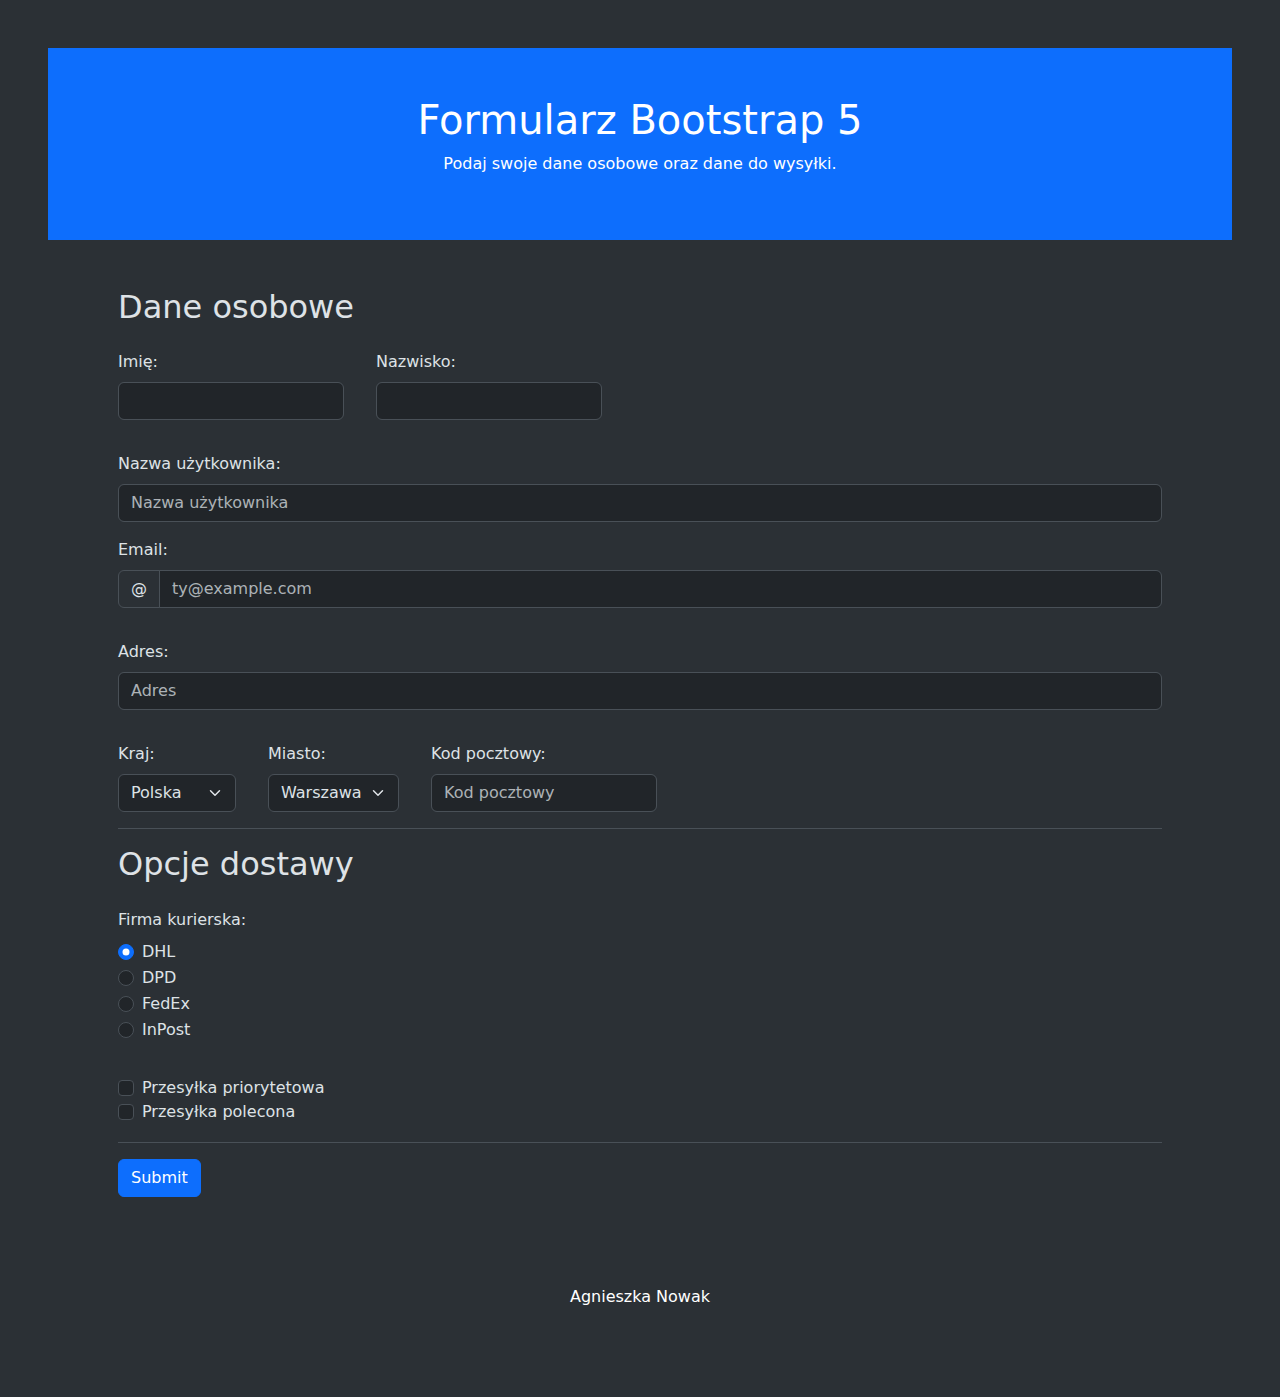
<file: src/form.html>
<!DOCTYPE html>
<html lang = "pl" data-bs-theme="dark">

<head>
  <link rel="stylesheet" href="main.css">
  <link rel="stylesheet" href="custom-colors.css">
  <script src="bootstrap.bundle.min.js"></script>
</head>

<body class="p-5 bg-custom-gray">

  <div class="p-5 bg-primary text-white text-center">
    <h1>Formularz Bootstrap 5</h1>
    <p>Podaj swoje dane osobowe oraz dane do wysyłki.</p> 
  </div>

  <div class="container p-5">
    <h2>Dane osobowe</h2>
    <form>

      <div class="d-flex pb-3 pt-3">
        <div class="me-3">
          <label for="imie" class="form-label">Imię:</label>
          <input id="imie" class="form-control">
        </div>
        <div class="ms-3">
          <label for="nazwisko" class="form-label">Nazwisko:</label>
          <input id="nazwisko" class="form-control">
        </div>
      </div>

      <div class="pb-3 pt-3">
        <label for="nazwa" class="form-label">Nazwa użytkownika:</label>
        <input id="nazwa" class="form-control" placeholder="Nazwa użytkownika">
      </div>

      <label for="email" class="form-label">Email:</label>
      <div class="input-group mb-3" id="email">
        <span class="input-group-text">@</span>
        <input class="form-control" placeholder="ty@example.com">
      </div>

      <div class="pb-3 pt-3">
        <label for="adres" class="form-label">Adres:</label>
        <input id="adres" class="form-control" placeholder="Adres">
      </div>

      <div class="d-flex pb-3 pt-3 border-bottom">
        <div class="me-3">
          <label for="select" class="form-label">Kraj:</label>
        <select class="form-select" id=""select>
          <option>Polska</option>
          <option>Slovakia</option>
        </select>
        </div>

        <div class="ms-3 me-3">
          <label for="select" class="form-label">Miasto:</label>
        <select class="form-select" id=""select>
          <option>Warszawa</option>
          <option>Bratislava</option>
        </select>
        </div>

        <div class="ms-3">
          <label for="adres" class="form-label">Kod pocztowy:</label>
          <input id="adres" class="form-control" placeholder="Kod pocztowy">
        </div>
      </div>


      <h2 class="pt-3">Opcje dostawy</h2>

      <div class="pb-3 pt-3">
        <label for="radio" class="form-label">Firma kurierska:</label>
        <div class="form-check" id="radio">
          <input type="radio" class="form-check-input" id="radio1" name="optradio" value="option1" checked>DHL
          <label class="form-check-label" for="radio1"></label>
        </div>
        <div class="form-check">
          <input type="radio" class="form-check-input" id="radio2" name="optradio" value="option2">DPD
          <label class="form-check-label" for="radio2"></label>
        </div>
        <div class="form-check">
          <input type="radio" class="form-check-input" id="radio2" name="optradio" value="option2">FedEx
          <label class="form-check-label" for="radio2"></label>
        </div>
        <div class="form-check">
          <input type="radio" class="form-check-input" id="radio2" name="optradio" value="option2">InPost
          <label class="form-check-label" for="radio2"></label>
        </div>
      </div>

      <div class="pb-3 pt-3 border-bottom">
        <div class="form-check" id="check">
          <input class="form-check-input" type="checkbox" id="check1" name="option1" value="something">
          <label class="form-check-label">Przesyłka priorytetowa</label><br>
          <input class="form-check-input" type="checkbox" id="check2" name="option2" value="something">
          <label class="form-check-label">Przesyłka polecona</label>
        </div>
      </div>

      <div class="pb-3 pt-3">
        <button type="submit" class="btn btn-primary">Submit</button>
      </div>

    </form>
  </div>

  <div class="p-4 text-white text-center">
    <p>Agnieszka Nowak</p>
  </div>

</body>
</html>
</file>
<file: src/custom-colors.css>
.bg-custom-gray {
    background-color: #2b3035;
}
</file>
